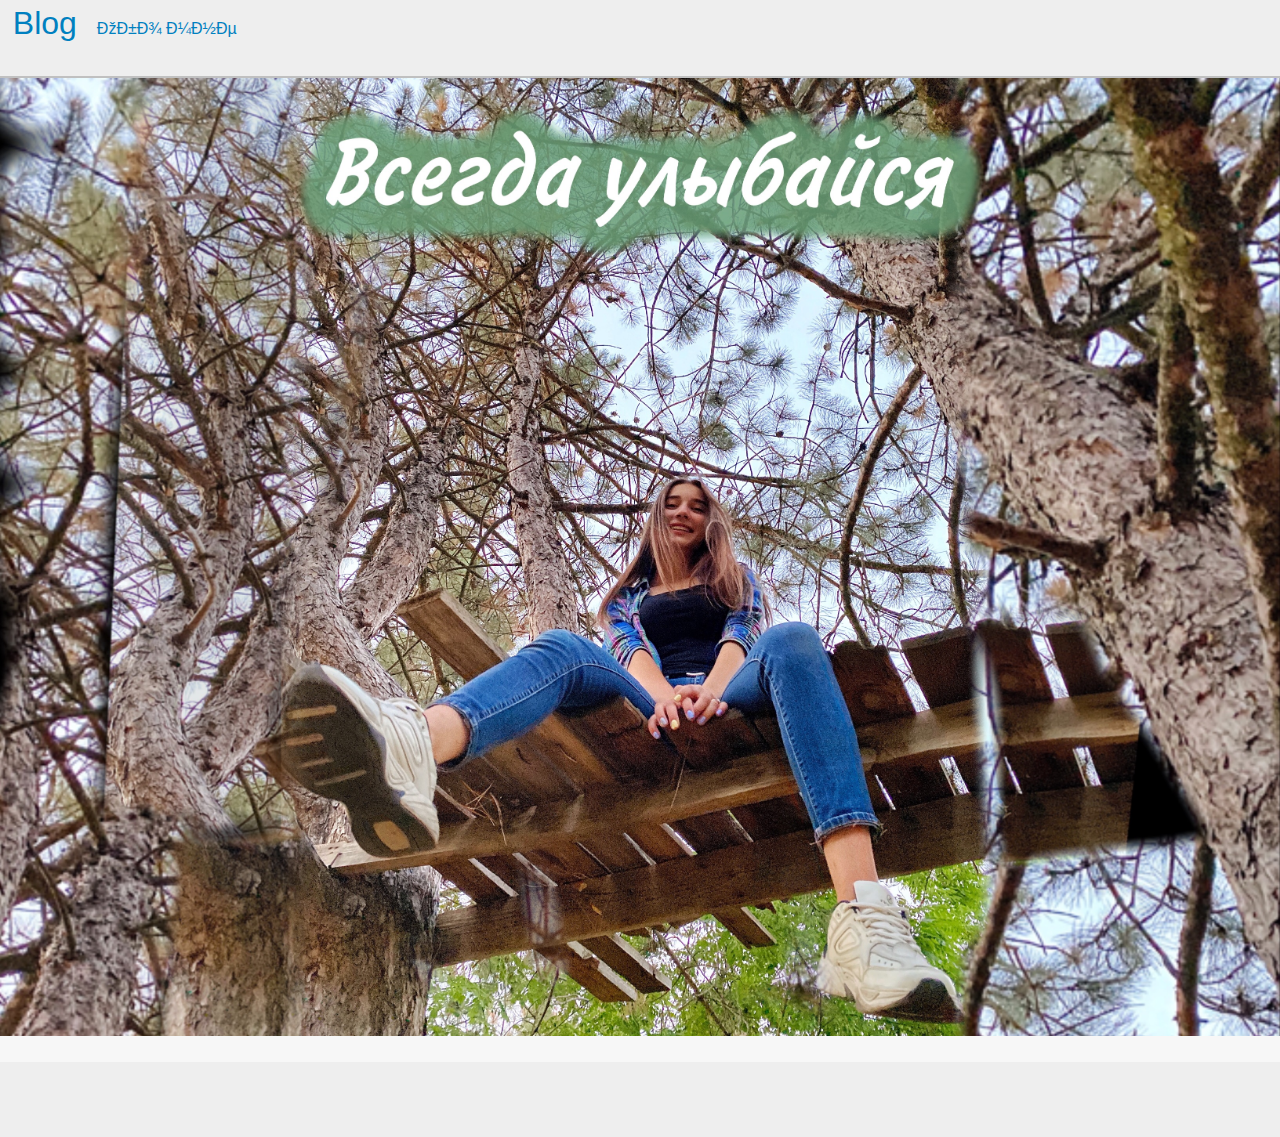
<file: index.html>
<!DOCTYPE html>
<html>
  <head>
	<meta http-eqiuv="Content-Type" content="text/html;charset=UTF-8" />
	<meta name="description" content="Блог Евграфовой Е.А." />
	<link href=" css/style1.css" rel="stylesheet" type="text/css" />
	<title>Блог Евграфовой Е.А.</title>
  </head>
  <body>
   <header>
		<a href="index.html" title="На главную" id="logo">Blog</a><a><span id="contact"></span></a><a href="about.html" title="Информация обо мне">Обо мне</a>
   </header>	

   <img src="m.JPEG" height="100" width="1900" />

	<footer>
    </footer>
  </body>
</html>
</file>
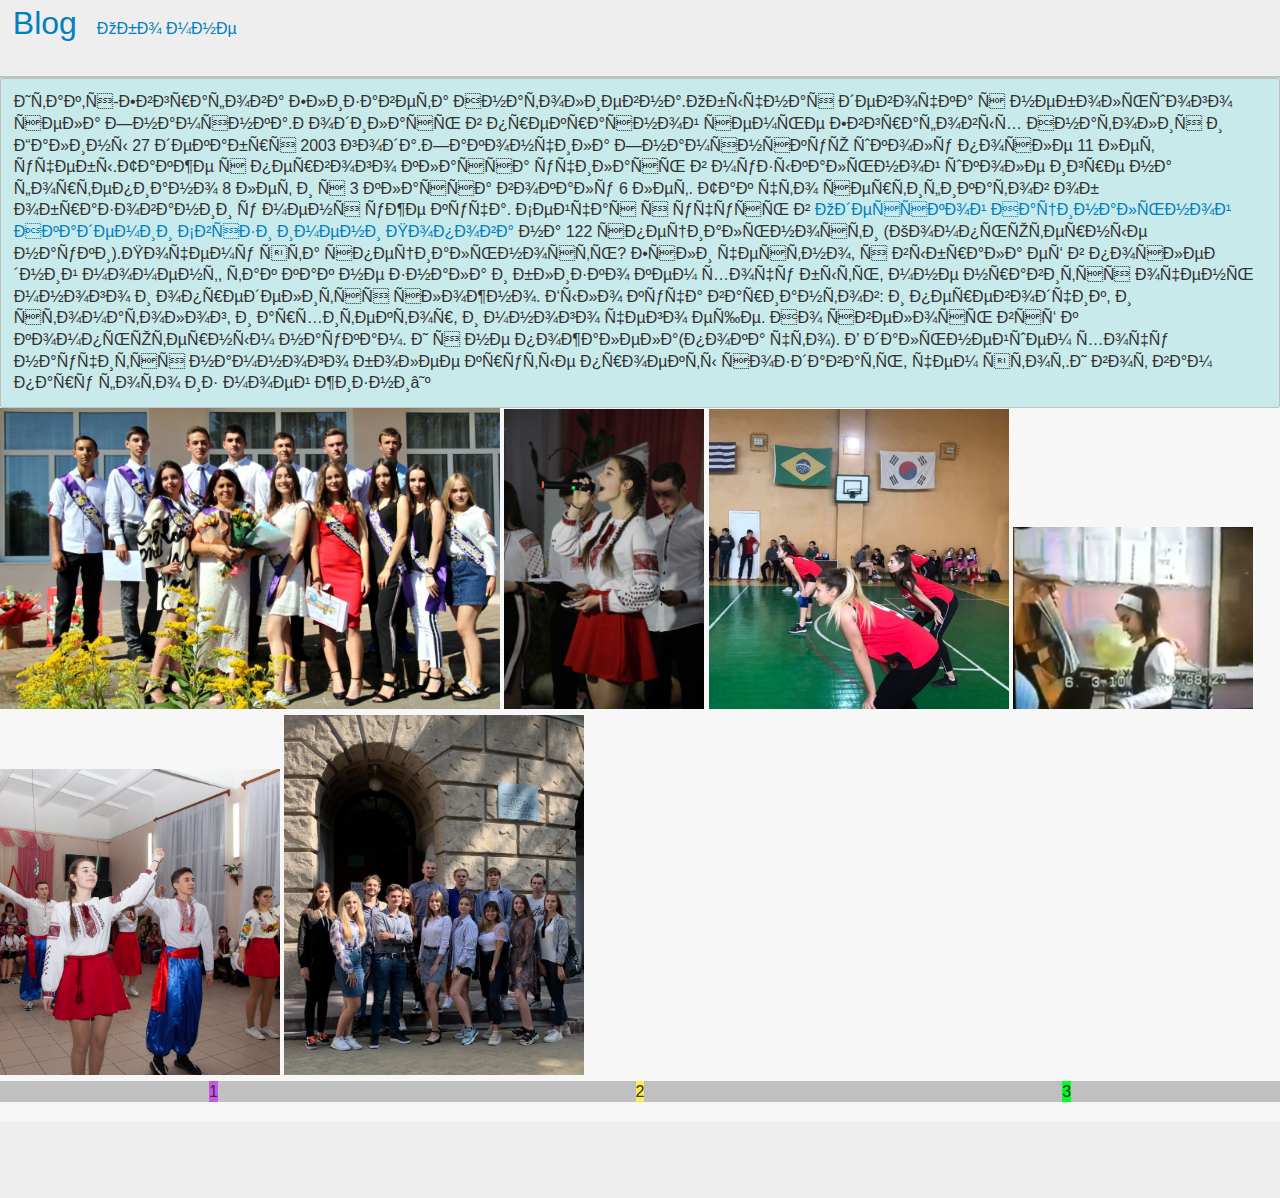
<file: about.html>
<!DOCTYPE html>
<html>
<head>
	<meta http-eqiuv="Content-Type" content="text/html;charset=UTF-8" />
	<meta name="description" content="Блог Евграфовой Е.А." />
	<link href="css/style1.css" rel="stylesheet" type="text/css" />
	<title>Блог Евграфовой Е.А.</title>
</head>
<body>
	<header>
		<a href="index.html" title="На главную" id="logo">Blog</a><a><span id="contact"></span></a><a href="about.html" title="Информация обо мне">Обо мне</a>
	</header>
	<div id="wrapper">
	 <div id="articles">
	  <div id="about_me">
	   <p>Итак,я-Евграфова Елизавета Анатолиевна.Обычная девочка с небольшого села Знамянка.Родилась в прекрасной семье Евграфовых Анатолия и Галины 27 декабря 2003 года.Закончила Знамянскую школу после 11 лет учебы.Также с первого класса училась в музыкальной школе игре на фортепиано 8 лет и с 3 класса вокалу 6 лет. Так что сертификатов об образовании у меня уже куча. Сейчас я учусь в <a href="https://onat.edu.ua/" target="_blank">Одесской Нацинальной Академии Связи имени Попова</a> на 122 специальности (Компьютерные науки).Почему эта специальность? Если честно, я выбрала её в последний момент, так как не знала и близко кем хочу быть, мне нравится очень много и определится сложно. Было куча вариантов: и переводчик, и стоматолог, и архитектор, и много чего еще. Но свелось всё к компьютерным наукам. И я не пожалела(пока что). В дальнейшем хочу научится намного более крутые проекты создавать, чем этот.И вот вам пару фото из моей жизни☺
	  	</p>
	  </div>	

	  <img src="1.JPG" height="100" width="500" alt="Школа" title="Школа" />
	   <img src="2.JPG" height="100" width="200" alt="Вокал" title="Вокал" />
	   <img src="3.JPG" height="100" width="300" alt="Волейбол" title="Волейбол" />
	   <img src="4.JPG" height="100" width="240" alt="Фортепиано" title="Фортепиано" />
	   <img src="5.JPG" height="100" width="280" alt="Танцы" title="Танцы"/>
	   <img src="6.JPG" height="100" width="300" alt="Университет" title="Университет" />

	    <div id="container">
	    	<div id="first"><p>1</p></div>
	    	<div id="second"><p>2</p></div>
	    	<div id="third"><p>3</p></div>
	    </div>
	 </div>
	</div>	
	<footer>

    </footer>
</body>
</html>
</file>
<file: css/style1.css>
@charset "utf-8";
*{
	margin:0;
	padding:0;
}

body{
	width: 100%;
	height: 100%;
	color: #333;
	background: #f7f7f7;
	font-size: 1em;
	font-family: "Segoe UI", sans-serif;
	line-height: 135%;
}

a{
	color:#0080C0;
	text-decoration: none;
	transition: all.6s ease;
	-moz-transition: all.6s ease;
	-webkit-transition: all.6s ease;
	-ms-transition: all.6s ease;
}

a:hover {
	color:#8b9ff5;
	text-decoration: none;
	transition: all.6s ease;
	-moz-transition: all.6s ease;
	-webkit-transition: all.6s ease;
	-ms-transition: all.6s ease;
}

a:active{color:#8ce4a6}

img{
	max-width: 100%;
	height: auto;
}

header,footer{
	width:98%;
	background-color: #EEE;
	min-height: 50px;
}
 
header{
	border-bottom: 2px solid silver;
	padding:1%;
}

#logo {
	font-size: 2em;
	font-family: Segoe UI, sans-serif;
} 

#contact {
	font-size: 1.5em;
	font-family:Segoe UI, sans-serif;
	margin-left: 20px;
}

#about_me {
	width: 100%;
	float: left;
	background-color: #C9EAEA;
	border-radius: 2px;
	border:1px solid silver;
	box-sizing: border-box;
	padding:1%;
}

#first{
	display: block;
	background-color: #C956EA;
}

#second{
	display: block;
	background-color: #FFE954FF;
}

#third{
	display: block;
    background-color: #00FF21FF;
}

#container{
	background-color: #C0C0C0FF;
	display: flex;
	flex-direction: row;
	justify-content: space-around;
}

footer{
	padding: 1%;
	border-top: : 2px solid silver;
	margin-top: 20px;
}
</file>
